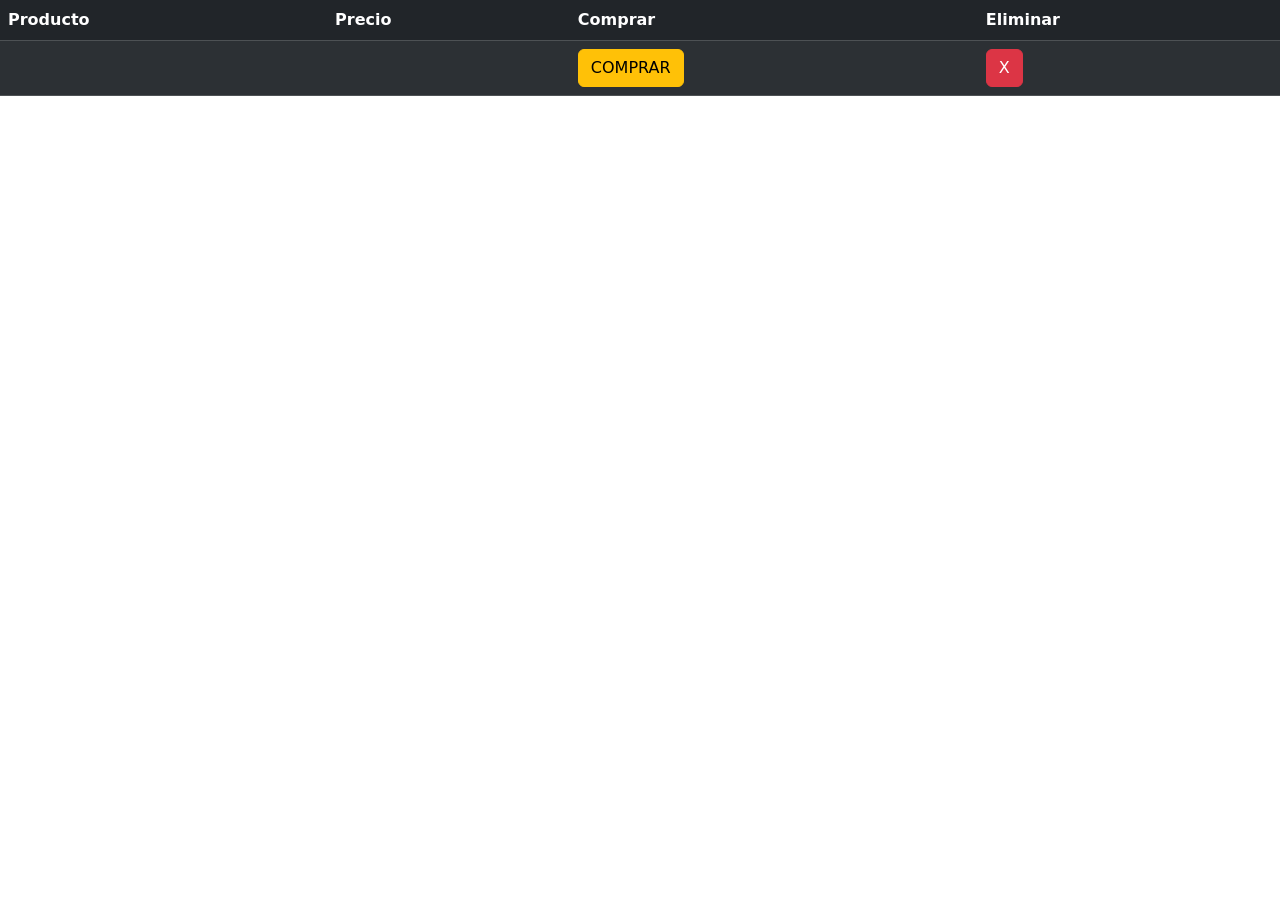
<file: PetShop/src/main/resources/templates/CarritoCompra.html>
<!DOCTYPE html>
<html lang="en">
<head>
    <meta charset="UTF-8">
    <meta http-equiv="X-UA-Compatible" content="IE=edge">
    <meta name="viewport" content="width=device-width, initial-scale=1.0">
    <link href="https://cdn.jsdelivr.net/npm/bootstrap@5.2.0-beta1/dist/css/bootstrap.min.css" rel="stylesheet" integrity="sha384-0evHe/X+R7YkIZDRvuzKMRqM+OrBnVFBL6DOitfPri4tjfHxaWutUpFmBp4vmVor" crossorigin="anonymous">
    <title>Document</title>
</head>
<body>
    <header th:replace="plantillaBase/base :: head"> </header>
    
    <table class="table table-dark table-striped">
        <thead>
          <tr>
            <th scope="col">Producto</th>
            <th scope="col">Precio</th>
            <th scope="col">Comprar</th>
            <th scope="col">Eliminar</th>
          </tr>
        </thead>
        <tbody>
          <tr th:each=" a : ${alimentos}">
            <td scope="row" th:text="${a.marca}"></td>
            <td scope="row" th:text="${a.precio}"></td>
           <td><button type="button" class="btn btn-warning"><a th:action="@{/Carrito/Crear}" method="POST"></a>COMPRAR</button></td>
           <td><button type="button" class="btn btn-danger"><a th:action="@{/Carrito/eliminar/}+${a.id}"></a>X</button></td>

            
<!--          <td scope="row" th:text="${c.alimentos}"></td>
            <td scope="row" th:text="${c.valorCompra}"></td>-->
        </tbody>
      </table>
      <script src="https://cdn.jsdelivr.net/npm/bootstrap@5.2.0-beta1/dist/js/bootstrap.bundle.min.js" integrity="sha384-pprn3073KE6tl6bjs2QrFaJGz5/SUsLqktiwsUTF55Jfv3qYSDhgCecCxMW52nD2" crossorigin="anonymous"></script>

</body>
</html>
</file>
